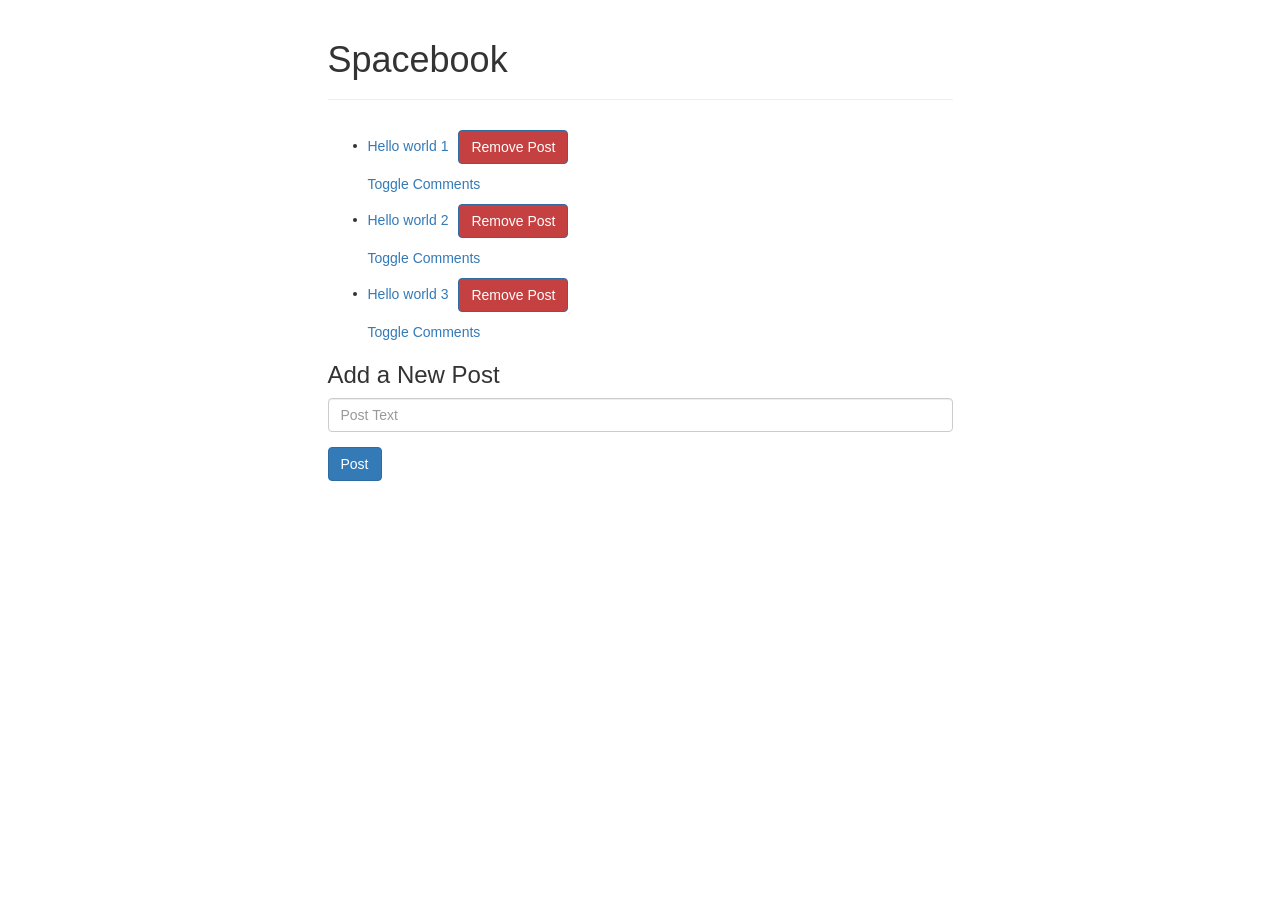
<file: index.html>
<!DOCTYPE html>
<html>
<head>
    <link rel="stylesheet" type="text/css" href="https://maxcdn.bootstrapcdn.com/bootstrap/3.3.7/css/bootstrap.css">
    <link rel="stylesheet" type="text/css" href="style.css">
  <title></title>
</head>
<body>
  <div class="row">
    <div class="col-md-6 col-md-offset-3">
      <div class="page-header">
        <h1>Spacebook</h1>
      </div>

      <ul class="posts">
      </ul>

      <form>
        <h3>Add a New Post</h3>

        <div class="form-group">
          <input type="text" id="post-name" class="form-control" placeholder="Post Text"  onfocus="this.value=''" >
        </div>

        <button class="btn btn-primary add-post" type="button">Post</button>
      </form>


    </div>
  </div>
  <script
  src="https://code.jquery.com/jquery-3.3.1.js"
  integrity="sha256-2Kok7MbOyxpgUVvAk/HJ2jigOSYS2auK4Pfzbm7uH60="
  crossorigin="anonymous"></script>
  <script src="main.js"></script>
</body>
</html>
</file>
<file: style.css>
.remove-post {
    background-color:#c54040;
    margin: 10px;
}

.post-comment{
    background-color: #337ab7;
}

.delete-comment{
    background-color:#c54040;
    margin: 10px;

}

.comment-container {
    display: none;
}

 .toggle-comments{
    display : block;
} 

.show{
    display: block;
}
</file>
